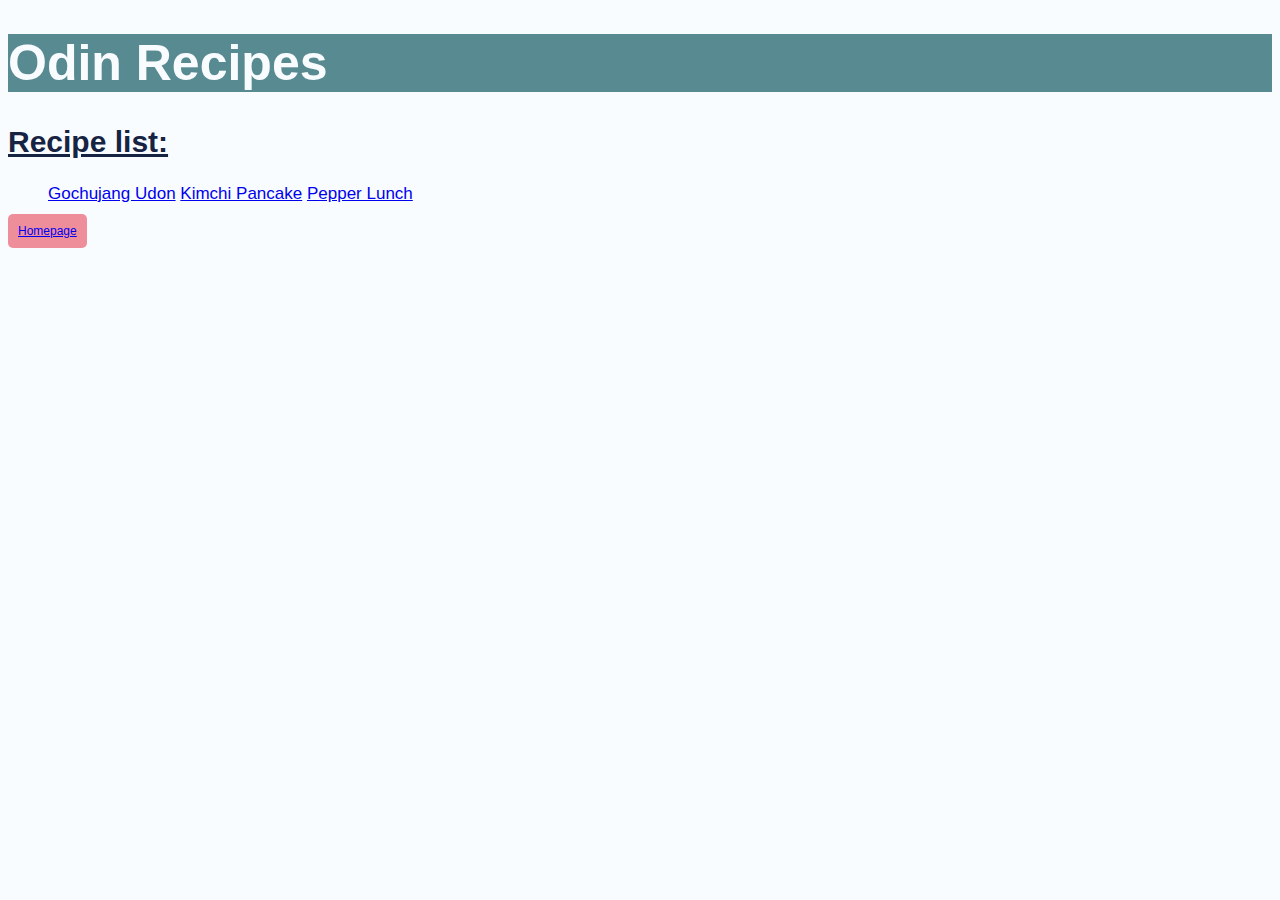
<file: index.html>
<!DOCTYPE html>
<html lang="en">
<head>
    <meta charset="UTF-8">
    <meta name="viewport" content="width=device-width, initial-scale=1.0">
    <link rel="stylesheet" href="stylesheet.css">
    <title>Index</title>
</head>
<body>

    <div class="titlebanner">
        <h1 class="title">Odin Recipes</h1>
    </div>

    <!-- linkts to recipes -->
    <h2 class="listtitle">Recipe list:</h2>
    <ul class="recipelist">
        <a href="recipes/gochujangudon.html"> Gochujang Udon</a>
        <a href="recipes/kimchipancake.html"> Kimchi Pancake</a>
        <a href="recipes/pepperlunch.html"> Pepper Lunch</a>  
    </ul>

    
    <a id="homepage" href="#header">Homepage</a>
</body>
</html>
</file>
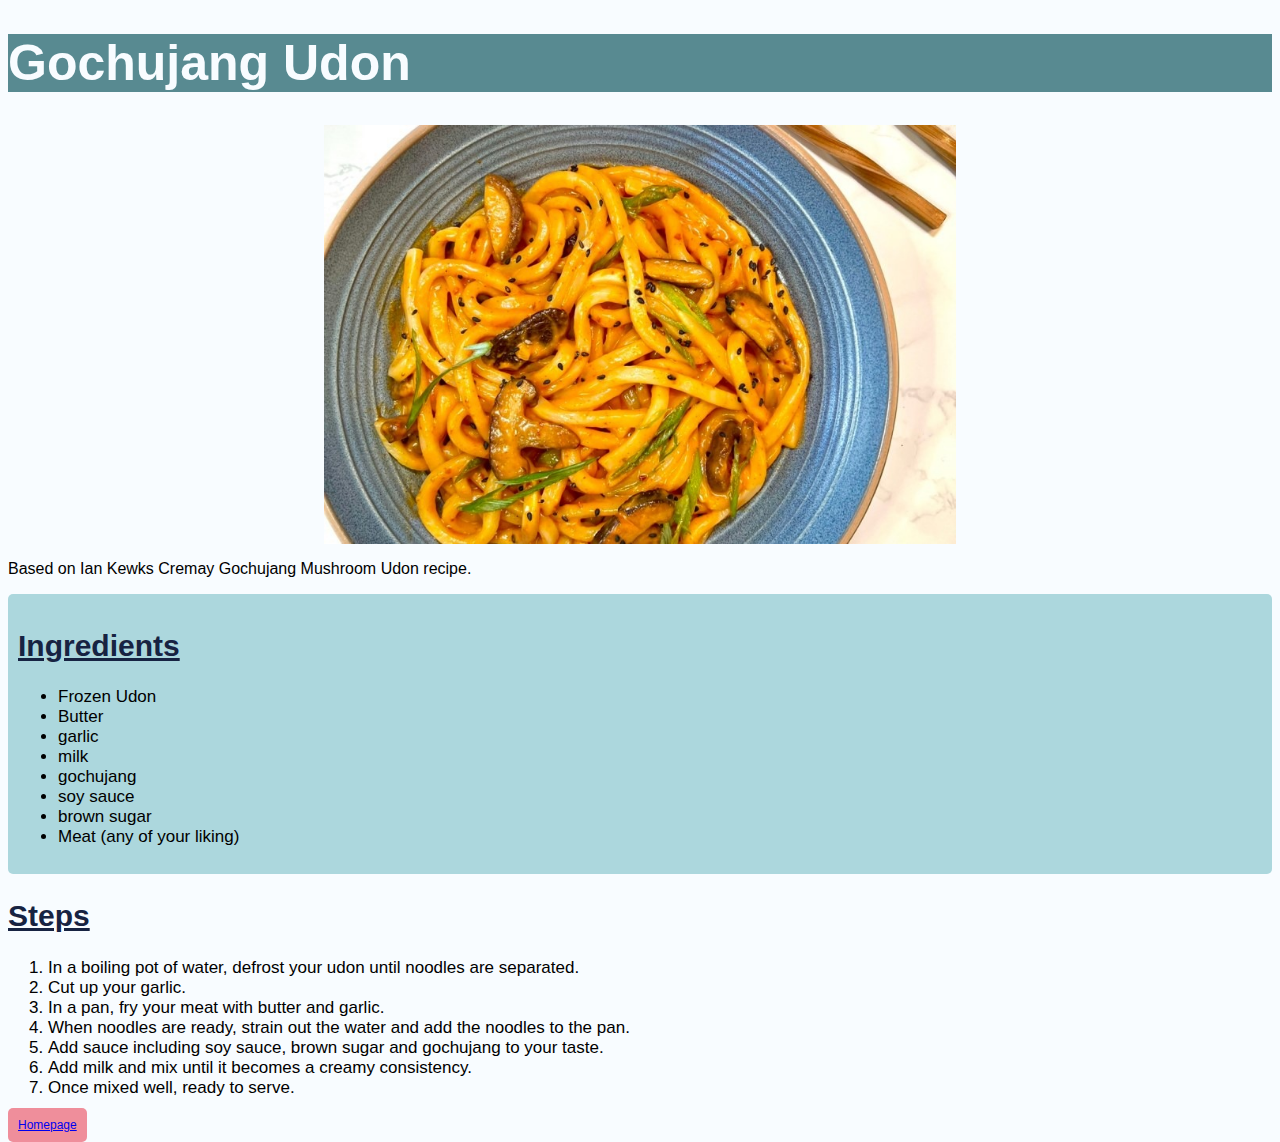
<file: recipes/gochujangudon.html>
<!DOCTYPE html>
<html lang="en">
<head>
    <meta charset="UTF-8">
    <meta name="viewport" content="width=device-width, initial-scale=1.0">
    <link rel="stylesheet" href="../stylesheet.css">
    <title>Gochujang Udon</title>
</head>
<body>

    <div class="titlebanner">
        <h1 class="title">Gochujang Udon</h1>
    </div>
    <img class="foodpics" src="../images/gochujang.jpg" alt="Gochujang Udon" width="500">
    <p>Based on Ian Kewks Cremay Gochujang Mushroom Udon recipe.</p>

    <div class="ingredientsbox" >
        <h2 class="listtitle">Ingredients</h2>
        <ul class="recipelist">
            <li>Frozen Udon</li>
            <li>Butter</li>
            <li>garlic</li>
            <li>milk</li>
            <li>gochujang</li>
            <li>soy sauce</li>
            <li>brown sugar</li>
            <li>Meat (any of your liking)</li>
        </ul>
    </div>

    <div>
        <h2 class="listtitle">Steps</h2>
        <ol class="recipelist">
            <li>In a boiling pot of water, defrost your udon until noodles are separated.</li>
            <li>Cut up your garlic.</li>
            <li>In a pan, fry your meat with butter and garlic.</li>
            <li>When noodles are ready, strain out the water and add the noodles to the pan.</li>
            <li>Add sauce including soy sauce, brown sugar and gochujang to your taste.</li>
            <li>Add milk and mix until it becomes a creamy consistency.</li>
            <li>Once mixed well, ready to serve.</li>
        </ol>
    </div>


    <a id="homepage" href="../index.html">Homepage</a>
</body>
</html>
</file>
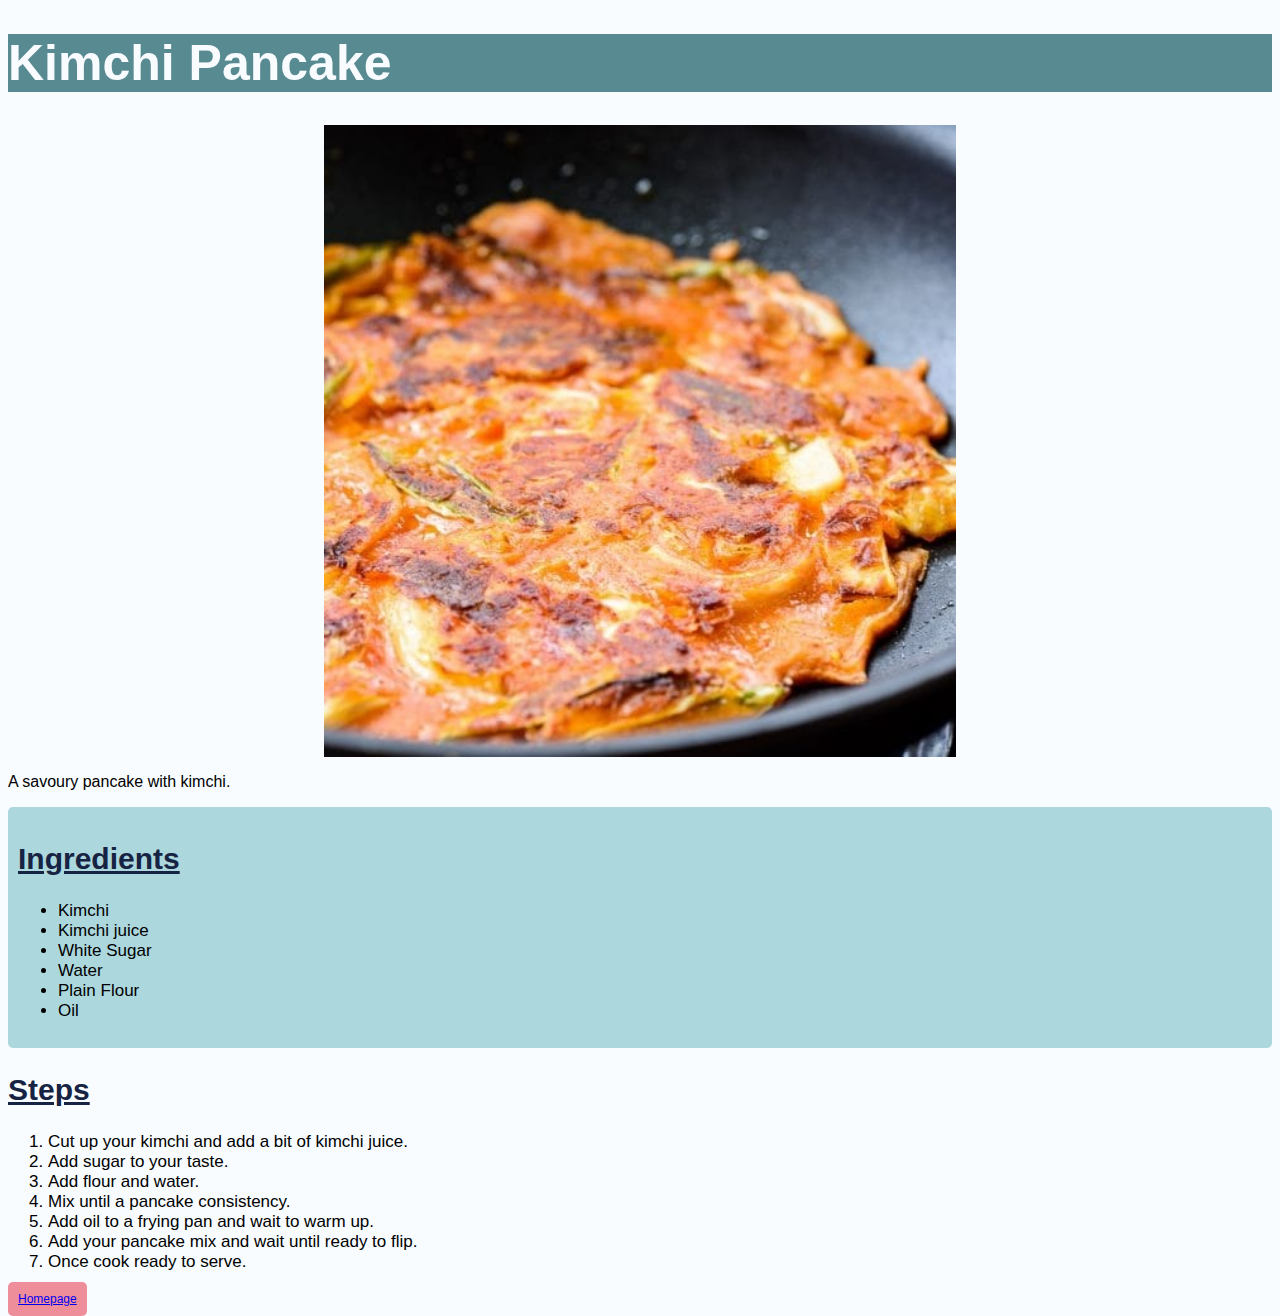
<file: recipes/kimchipancake.html>
<!DOCTYPE html>
<html lang="en">
<head>
    <meta charset="UTF-8">
    <meta name="viewport" content="width=device-width, initial-scale=1.0">
    <link rel="stylesheet" href="../stylesheet.css">
    <title>Kimchi Pancake</title>
</head>
<body>

    <div class="titlebanner">
        <h1 class="title">Kimchi Pancake</h1>
    </div>


    <img class="foodpics" src="../images/kimchipancake.jpg" alt="kimchi pancake" width="500">
    <p>A savoury pancake with kimchi.</p>

    <div class="ingredientsbox">
        <h2 class="listtitle">Ingredients</h2>
        <ul class="recipelist">
            <li>Kimchi</li>
            <li>Kimchi juice</li>
            <li>White Sugar</li>
            <li>Water</li>
            <li>Plain Flour</li>
            <li>Oil</li>
        </ul>
    </div>

    <div>
        <h2 class="listtitle">Steps</h2>
        <ol class="recipelist">
            <li>Cut up your kimchi and add a bit of kimchi juice.</li>
            <li>Add sugar to your taste.</li>
            <li>Add flour and water.</li>
            <li>Mix until a pancake consistency.</li>
            <li>Add oil to a frying pan and wait to warm up.</li>
            <li>Add your pancake mix and wait until ready to flip.</li>
            <li>Once cook ready to serve.</li>
        </ol>
    
    </div>

    <a id="homepage" href="../index.html">Homepage</a>
</body>
</body>
</html>
</file>
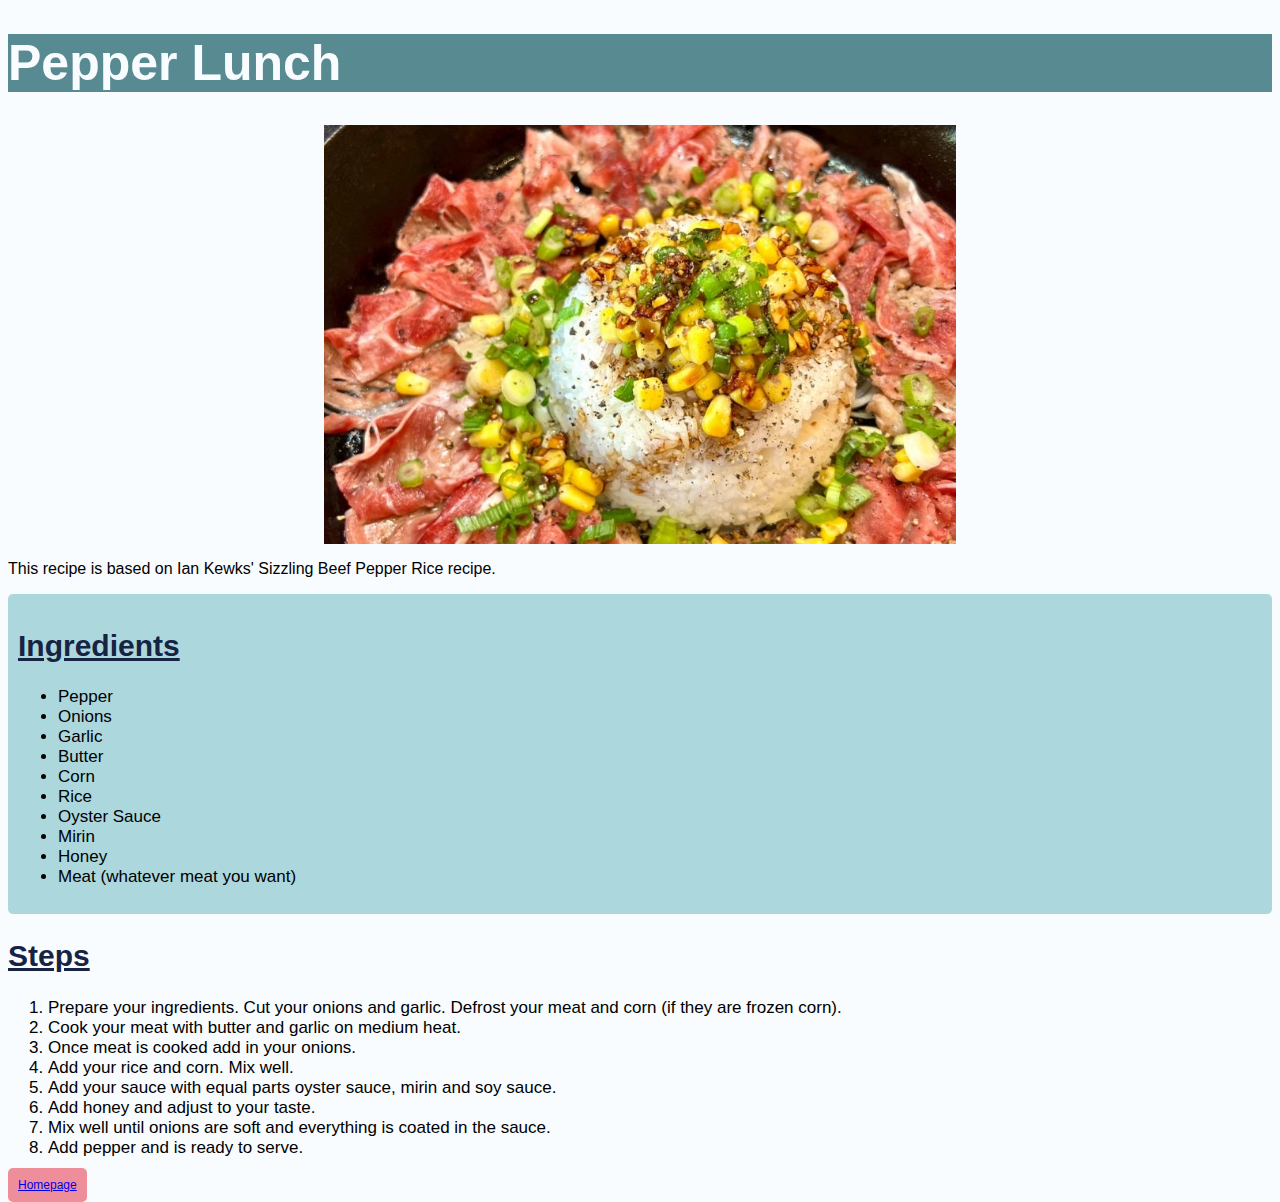
<file: recipes/pepperlunch.html>
<!DOCTYPE html>
<html lang="en">
<head>
    <meta charset="UTF-8">
    <meta name="viewport" content="width=device-width, initial-scale=1.0">
    <link rel="stylesheet" href="../stylesheet.css">
    <title>Pepper Lunch</title>
</head>
<body>

    <div class="titlebanner">
        <h1 class="title">Pepper Lunch</h1>
    </div>

    <img class="foodpics" src="../images/pepperlunch.jpg" alt="pepper lunch" width="500">
    <p>This recipe is based on Ian Kewks' Sizzling Beef Pepper Rice recipe. </p>

    <div class="ingredientsbox">
        <h2 class="listtitle">Ingredients</h2>
        <ul class="recipelist">
            <li>Pepper</li>
            <li>Onions</li>
            <li>Garlic</li>
            <li>Butter</li>
            <li>Corn</li>
            <li>Rice</li>
            <li>Oyster Sauce</li>
            <li>Mirin</li>
            <li>Honey</li>
            <li>Meat (whatever meat you want)</li>
        </ul>
    </div>
 

    <div>
        <h2 class="listtitle" >Steps</h2>
        <ol class="recipelist">
            <li>Prepare your ingredients. 
                Cut your onions and garlic. Defrost your meat and corn (if they 
                are frozen corn).
    
            </li>
            <li>Cook your meat with butter and garlic on medium heat.</li>
            <li>Once meat is cooked add in your onions.</li>
            <li>Add your rice and corn. Mix well.</li>
            <li>Add your sauce with equal parts oyster sauce, mirin and soy sauce.</li>
            <li>Add honey and adjust to your taste.</li>
            <li>Mix well until onions are soft and everything is coated in the sauce.</li>
            <li>Add pepper and is ready to serve.</li>
        </ol>
    </div>


    <a id="homepage" href="../index.html">Homepage</a>
</body>
</body>
</html>
</file>
<file: stylesheet.css>
h1, h2 {
    color: #172342;
}

p {
    font-family: Arial, Helvetica, sans-serif;
}

#homepage {
    background-color: #ef8e9b;
    font-size: 12px;
    padding: 10px 10px;
    border-radius: 5px;
    font-family: Arial, Helvetica, sans-serif;
}

#homepage:hover {
    background-color: #6faeb0;
}

.recipelist {
    font-size: 17px;
    font-family: Arial, Helvetica, sans-serif;
}

.title {
    font-size: 50px;
    font-family: Arial, Helvetica, sans-serif;
    color: #f8fcff;
}

.listtitle {
    font-size: 30px;
    font-family: Arial, Helvetica, sans-serif;
    text-decoration: underline;
}

div.titlebanner {
    background-color: #588a91;    
}

div.ingredientsbox {
    background-color: #acd7dd;
    padding: 10px 10px;
    border-radius: 5px;
}

.foodpics {
    display: block;
    margin-left: auto;
    margin-right: auto;
    width: 50%;
}

body {
    background-color: #f8fcff;
}



/* colours
light green bue #6faeb0
darker #588a91
dark blue #172342
pink #ef8e9b
*/
</file>
